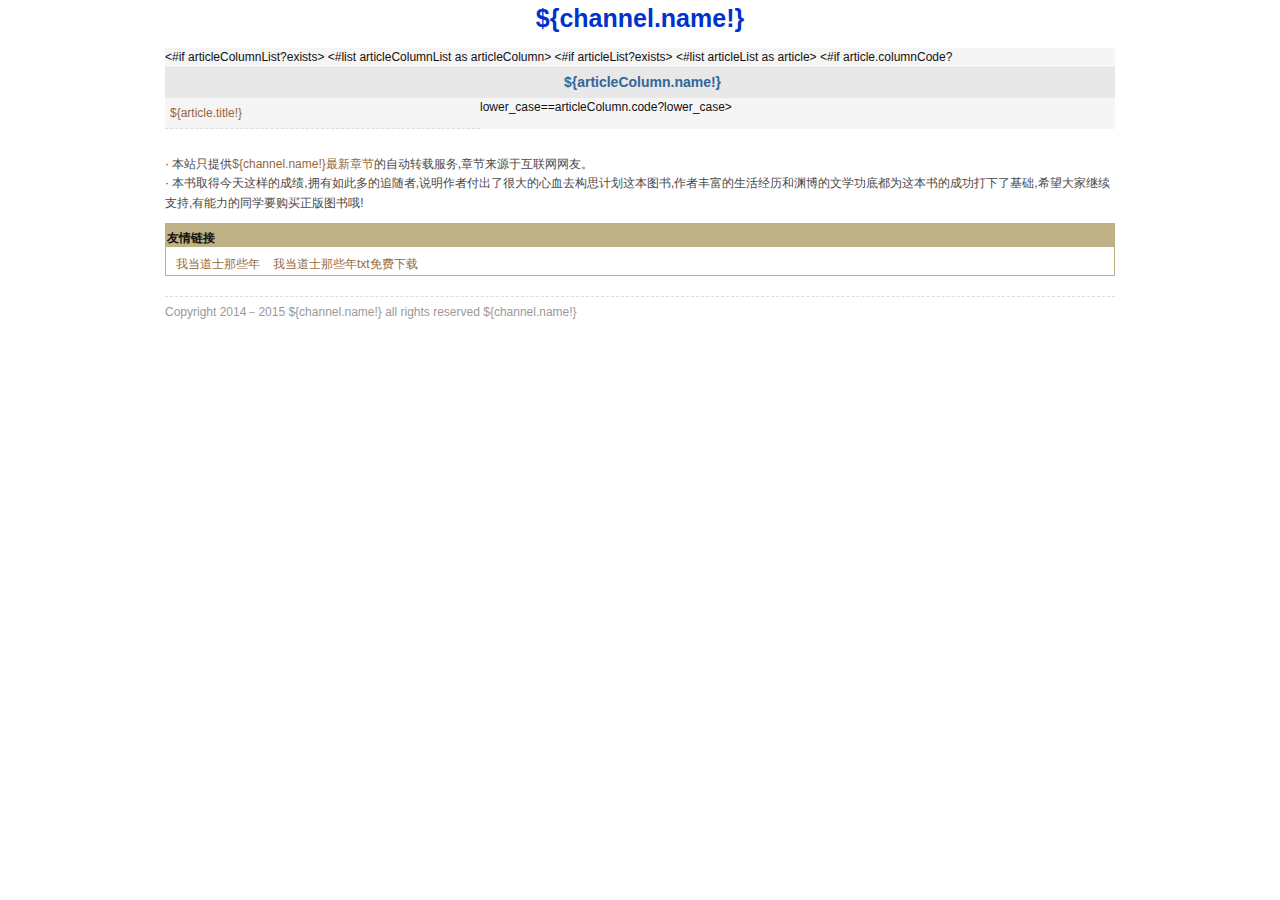
<file: doc/xiaoshuo templete/index.html>
<!--#config errmsg=""--><!DOCTYPE html PUBLIC "-//W3C//DTD XHTML 1.1//EN" "http://www.w3.org/TR/xhtml11/DTD/xhtml11.dtd">
<html xmlns="http://www.w3.org/1999/xhtml">
<head>
<title>${channel.name!}-${channel.name!}全文阅读</title>
<meta http-equiv="Content-Type" content="text/html; charset=utf-8" />
<meta name="keywords" content="${channel.name!} ${channel.name!}全文阅读" />
<meta name="description" content="《${channel.name!}》是一本非常好看的小说，${channel.name!}最新章节由网友更新，由网友上传更新在此分享${channel.name!}全文阅读。" />
<link rel="stylesheet" rev="stylesheet" href="./css/default.css" type="text/css" media="screen" />
<style type="text/css">
<!--
.STYLE1 {color: #0033CC}
.STYLE3 {font-size: 18px}
-->
</style>
</head>
<body>
<DIV class=top>
</DIV>
<div class="v"><h1 align="center" class="STYLE1">${channel.name!}</h1>
</div>
<!--
<div class="site clearfix">
<font size=2><strong>小说1:<a href="http://www.wddsnxn.org/yinyangdailiren/" target="_blank">《阴阳代理人》作者：暗丶修兰</a></strong></font>&nbsp;&nbsp;&nbsp;
<font size=2><strong><a href="http://www.wddsnxn.org/mindiaojuyiwenlu/" target="_blank">《民调局异闻录》作者：儿东水寿</a></strong></font>&nbsp;&nbsp;&nbsp;<font size=2><strong><a href="http://www.shizongzui.org/mayixiangshi/">《麻衣相士》作者：御风楼主人</a><br /></strong></font>
<font size=2><strong>小说2:<a href="http://www.513gp.org/mayishenxiang/" target="_blank">《麻衣神相》作者：御风楼主人</a></strong></font>&nbsp;&nbsp;&nbsp;<font size=2><strong><a href="http://www.513gp.org/zhongguoshipianjudaquan/" target="_blank">《中国式骗局大全》作者：我是骗子他祖宗</a></strong></font>&nbsp;&nbsp;&nbsp;<font size=2><strong><a href="http://www.513gp.org/qimenshushi/" target="_blank">《奇门术师》作者：雪冷凝霜</a><br /></strong></font><font size=2><strong>小说3:<a href="http://www.shizongzui.org/">《十宗罪》作者：蜘蛛</a></strong></font>&nbsp;&nbsp;&nbsp;
<font size=2><strong><a href="http://www.shizongzui.org/luobubozhizhou/" target="_blank">《罗布泊之咒》作者：周德东</a></strong></font>&nbsp;&nbsp;&nbsp;<font size=2><strong><a href="http://www.513gp.org/sangshibaofazhiquanjiaqiushenglu/" target="_blank">《丧尸爆发之全家求生路》作者：神爱朵朵</a><br /></strong></font><font size=2><strong>小说4:<a href="http://www.shizongzui.org/guicangren/" target="_blank">《鬼藏人》作者：李达</a></strong></font>&nbsp;&nbsp;&nbsp;<font size=2><strong><a href="http://www.513gp.org/wozhenshibianyiren/" target="_blank">《异变之镯》作者：小飞鹅</a></strong></font>&nbsp;&nbsp;&nbsp;<font size=2><strong><a href="http://www.shizongzui.org/xiongzhaibiji/" target="_blank">《凶宅笔记》作者：贰十三</a><br /></strong></font><font size=2><strong>小说5:<a href="http://miaojiangdaoshi.513gp.org/">南无袈裟理科佛最新作品《苗疆道事》</a></strong></font>&nbsp;&nbsp;&nbsp;<font size=2><strong><a href="http://www.shanhaimiwenlu.com/" target="_blank">《山海秘闻录》作者：仐三</a></strong></font>&nbsp;&nbsp;&nbsp;<font size=2><strong><a href="http://www.shizongzui.org/huangheguishi/" target="_blank">《黄河鬼事》作者：龙飞有妖气</a></strong></font>&nbsp;&nbsp;&nbsp;<font size=2><strong><a href="http://www.wddsnxn.org/daomenwangshi/" target="_blank">《道门往事》作者：最爱MISIC伯爵</a><br /></strong></font><font size=2><strong><img src="http://www.shizongzui.org/hot.gif" alt="" width="23" height="20" /><a href="http://www.shizongzui.org/535.html">更多精彩小说</a><br /><br /></strong></font></strong></font><strong>
<span class="STYLE3">道士下集<a href="http://www.shanhaimiwenlu.com/" target="_blank">《山海秘闻录》</a></span></strong>
<div><span class="site clearfix"><span style="float:right;">  </span>作者：仐三</span></div>
</div>
-->
<div class="booklist clearfix">
<#if articleColumnList?exists>
<#list articleColumnList as articleColumn>
<span class="v"> ${articleColumn.name!} </span>
	<#if articleList?exists>
	<#list articleList as article>
		<#if article.columnCode?lower_case==articleColumn.code?lower_case>
		<span> <a href="${article.id}.html">${article.title!}</a> </span>
		</#if>
	</#list>
	</#if>
</#list>
</#if>

</div>
<!--booklist-->
<div id="i_adbottom" class="clearfix">
  <div id="i_ad_b1"> </div>
  <div id="i_ad_b2"> </div>
</div>
<div class="bottomlink clearfix">
  <div class="ll"> · 本站只提供<a href="/${channel.code!}">${channel.name!}最新章节</a>的自动转载服务,章节来源于互联网网友。
    <br /> 
	· 本书取得今天这样的成绩,拥有如此多的追随者,说明作者付出了很大的心血去构思计划这本图书,作者丰富的生活经历和渊博的文学功底都为这本书的成功打下了基础,希望大家继续支持,有能力的同学要购买正版图书哦!<br> 
</div>
</div>
<div class="bg">
  <div class="links">
    <div class="links-title">友情链接</div>
    <div class="links-body">
      <ul>
        <li><a href="http://www.wddsnxn.org/" target="_blank">我当道士那些年</a></li>
<li><a href="http://www.wddsnxn.org/" target="_blank">我当道士那些年txt免费下载</a></li>
      </ul>
    </div>
  </div>
</div>
<!--页脚--> 
<div class="footer clearfix"> <span class="page-comment"> 
  </span> <span class="fright"> 
  <div id="pagebottom"> 
  </div> 
  </span> <span class="fleft gray-link"></script>Copyright 2014－2015 <a href="/${channel.code!}">${channel.name!}</a> all rights reserved <a href="/${channel.code!}">${channel.name!}</a>
  </span></div> 
<div id="allbottom"> </div>
</body>
</html>
</file>
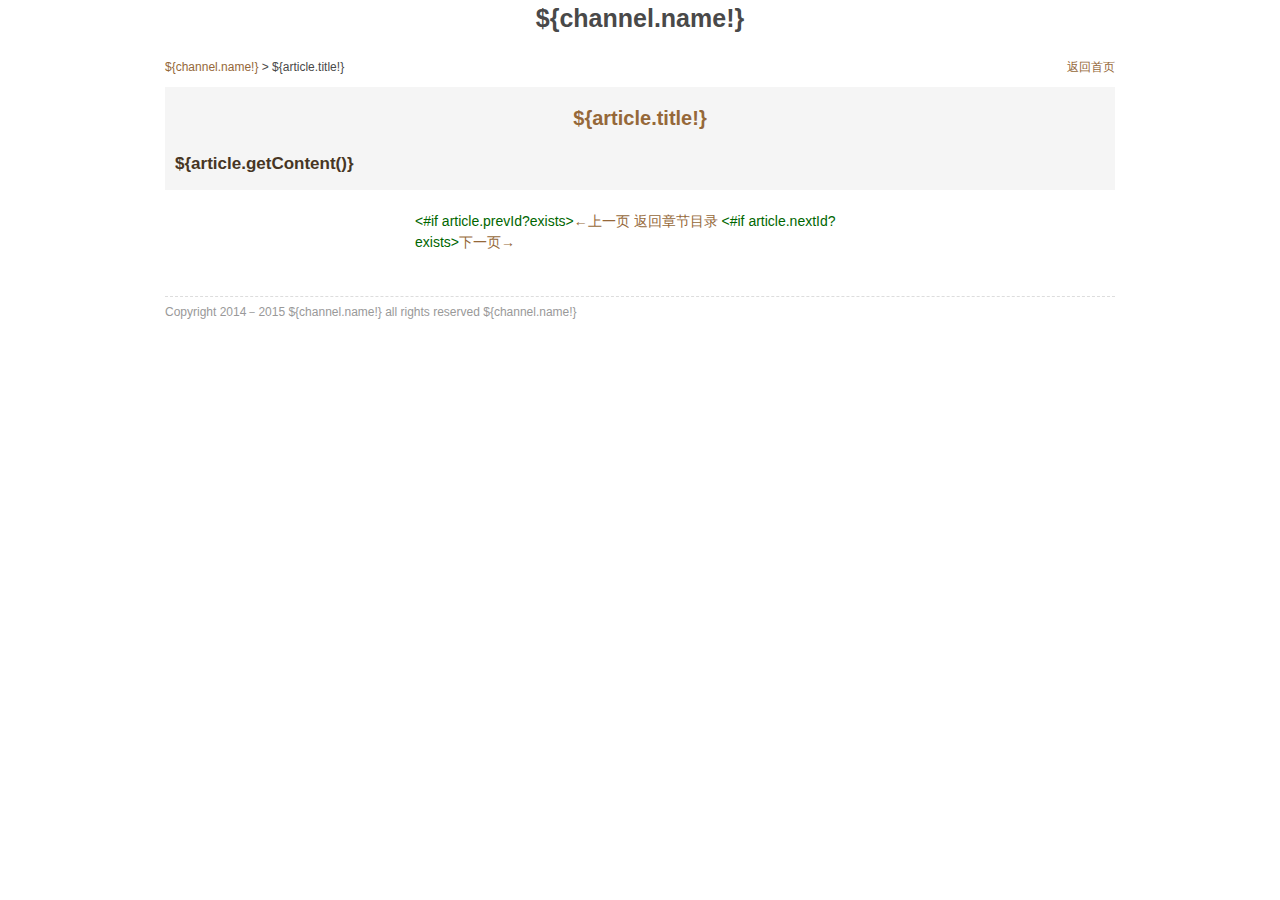
<file: doc/xiaoshuo templete/detail.html>
<!--#config errmsg=""--><!DOCTYPE html PUBLIC "-//W3C//DTD XHTML 1.1//EN" "http://www.w3.org/TR/xhtml11/DTD/xhtml11.dtd"> 
<html xmlns="http://www.w3.org/1999/xhtml"> 
<head> 
<title>${article.title!}</title>
<meta http-equiv="Content-Type" content="text/html; charset=utf-8" /> 
<meta name="keywords" content="${article.title!}-${channel.name!}" /> 
<meta name="description" content="${article.title!}-${channel.name!}" /> 
<link rel="stylesheet" rev="stylesheet" href="./css/default.css" type="text/css" media="screen" />
</head> 
<div class="v"><h1 align="center" class="STYLE1">${channel.name!}</h1></div>
<!--
<div class="site clearfix">
<font size=2><strong>小说1:<a href="http://www.wddsnxn.org/yinyangdailiren/" target="_blank">《阴阳代理人》作者：暗丶修兰</a></strong></font>&nbsp;&nbsp;&nbsp;
<font size=2><strong><a href="http://www.wddsnxn.org/mindiaojuyiwenlu/" target="_blank">《民调局异闻录》作者：儿东水寿</a></strong></font>&nbsp;&nbsp;&nbsp;<font size=2><strong><a href="http://www.shizongzui.org/mayixiangshi/">《麻衣相士》作者：御风楼主人</a><br /></strong></font>
<font size=2><strong>小说2:<a href="http://www.513gp.org/mayishenxiang/" target="_blank">《麻衣神相》作者：御风楼主人</a></strong></font>&nbsp;&nbsp;&nbsp;<font size=2><strong><a href="http://www.513gp.org/zhongguoshipianjudaquan/" target="_blank">《中国式骗局大全》作者：我是骗子他祖宗</a></strong></font>&nbsp;&nbsp;&nbsp;<font size=2><strong><a href="http://www.513gp.org/qimenshushi/" target="_blank">《奇门术师》作者：雪冷凝霜</a><br /></strong></font><font size=2><strong>小说3:<a href="http://www.shizongzui.org/">《十宗罪》作者：蜘蛛</a></strong></font>&nbsp;&nbsp;&nbsp;
<font size=2><strong><a href="http://www.shizongzui.org/luobubozhizhou/" target="_blank">《罗布泊之咒》作者：周德东</a></strong></font>&nbsp;&nbsp;&nbsp;<font size=2><strong><a href="http://www.513gp.org/sangshibaofazhiquanjiaqiushenglu/" target="_blank">《丧尸爆发之全家求生路》作者：神爱朵朵</a><br /></strong></font><font size=2><strong>小说4:<a href="http://www.shizongzui.org/guicangren/" target="_blank">《鬼藏人》作者：李达</a></strong></font>&nbsp;&nbsp;&nbsp;<font size=2><strong><a href="http://www.513gp.org/wozhenshibianyiren/" target="_blank">《异变之镯》作者：小飞鹅</a></strong></font>&nbsp;&nbsp;&nbsp;<font size=2><strong><a href="http://www.shizongzui.org/xiongzhaibiji/" target="_blank">《凶宅笔记》作者：贰十三</a><br /></strong></font><font size=2><strong>小说5:<a href="http://miaojiangdaoshi.513gp.org/">南无袈裟理科佛最新作品《苗疆道事》</a></strong></font>&nbsp;&nbsp;&nbsp;<font size=2><strong><a href="http://www.shanhaimiwenlu.com/" target="_blank">《山海秘闻录》作者：仐三</a></strong></font>&nbsp;&nbsp;&nbsp;<font size=2><strong><a href="http://www.shizongzui.org/huangheguishi/" target="_blank">《黄河鬼事》作者：龙飞有妖气</a></strong></font>&nbsp;&nbsp;&nbsp;<font size=2><strong><a href="http://www.wddsnxn.org/daomenwangshi/" target="_blank">《道门往事》作者：最爱MISIC伯爵</a><br /></strong></font><font size=2><strong><img src="http://www.shizongzui.org/hot.gif" alt="" width="23" height="20" /><a href="http://www.shizongzui.org/535.html">更多精彩小说</a></strong></font>
</div>
-->
<div class="site clearfix"><span style="float:right;">   <a href="/${channel.code!}" >返回首页</a></span><a href="/${channel.code!}">${channel.name!}</a>  > ${article.title!}</div>
<div class="chaptertitle clearfix"> 
  <h1>${article.title!}</h1> 
</div> 
<!--
<div id="p_adtop" class="clearfix"> 
	<div id="p_ad_t1"><script language="javascript" type="text/javascript" src="/a.js"></script></div> 
 
	<div id="p_ad_t2"><script language="javascript" type="text/javascript" src="/b.js"></script></div> 
 
	<div id="p_ad_t3"><script language="javascript" type="text/javascript" src="/c.js"></script></div> 
  <div id="p_ad_t4"></div> 
</div> 
-->
<div class="bookcontent clearfix" id="BookText">${article.getContent()}</div> 
<!--content--> 
 
<div id="p_ad_b1" class="clearfix"> 
</div> 
<div class="bottomlink clearfix"> 
  <div class="linkbtn clearfix"> <h2>
  <#if article.prevId?exists><a href="${article.prevId}.html"><span>←上一页</span></a></#if> 
  <a href="/${channel.code!}"><span>返回章节目录</span></a> 
  <#if article.nextId?exists><a href="${article.nextId}.html"><span>下一页→</span></a></#if></h2> </div> 
</div> 
<!--
<div class="bottomlink clearfix"> 
  <ul class="msg">
	<li class="msgname"><img src="http://www.wddsnxn.org/image/common/quote.gif" height="9" width="9" alt="quote" title="quote" />&nbsp;1.沙发</li>
	<li class="msgurl"><a href="http://www.wddsnxn.org/function/c_urlredirect.asp?url=" rel="nofollow" target="_blank"></a></li>
	<li class="msgarticle">沙发<blockquote><div class="quote quote3"><div class="quote-title">小说不错 于 2013-8-21 23:19:39 回复</div>小说不错啊~~</div></blockquote><blockquote><div class="quote quote3"><div class="quote-title">道士就是狗 于 2014-5-19 11:11:32 回复</div>哈哈哈哈逗死我了竟然还有这么逗B得小说人家肥皂剧你肥皂小说,看了第一章就懒得看了,真是次到极点不能再次的垃圾水货小说了</div></blockquote><blockquote><div class="quote quote3"><div class="quote-title">你爸 于 2014-6-7 14:04:07 回复</div>我觉得非常好看啊，不看不要BB</div></blockquote><blockquote><div class="quote quote3"><div class="quote-title">你爸 于 2014-6-7 14:04:34 回复</div>看第二遍</div></blockquote></li>
	<li class="msgtime">2013-8-10 20:21:01&nbsp;<a href="#comment" onclick="RevertComment('6253')">回复该留言</a></li>
</ul><ul class="msg">
	<li class="msgname"><img src="http://www.wddsnxn.org/image/common/quote.gif" height="9" width="9" alt="quote" title="quote" />&nbsp;2.啊啊</li>
	<li class="msgurl"><a href="http://www.wddsnxn.org/function/c_urlredirect.asp?url=" rel="nofollow" target="_blank"></a></li>
	<li class="msgarticle">啊</li>
	<li class="msgtime">2013-9-15 14:45:00&nbsp;<a href="#comment" onclick="RevertComment('8158')">回复该留言</a></li>
</ul><ul class="msg">
	<li class="msgname"><img src="http://www.wddsnxn.org/image/common/quote.gif" height="9" width="9" alt="quote" title="quote" />&nbsp;3.老李</li>
	<li class="msgurl"><a href="http://www.wddsnxn.org/function/c_urlredirect.asp?url=" rel="nofollow" target="_blank"></a></li>
	<li class="msgarticle">我来也</li>
	<li class="msgtime">2013-11-3 9:29:56&nbsp;<a href="#comment" onclick="RevertComment('11472')">回复该留言</a></li>
</ul><ul class="msg">
	<li class="msgname"><img src="http://www.wddsnxn.org/image/common/quote.gif" height="9" width="9" alt="quote" title="quote" />&nbsp;4.中彩</li>
	<li class="msgurl"><a href="http://www.wddsnxn.org/function/c_urlredirect.asp?url=" rel="nofollow" target="_blank"></a></li>
	<li class="msgarticle">我重新慢慢看，不急啊。</li>
	<li class="msgtime">2013-11-22 13:54:38&nbsp;<a href="#comment" onclick="RevertComment('14317')">回复该留言</a></li>
</ul><ul class="msg">
	<li class="msgname"><img src="http://www.wddsnxn.org/image/common/quote.gif" height="9" width="9" alt="quote" title="quote" />&nbsp;5.周火火</li>
	<li class="msgurl"><a href="http://www.wddsnxn.org/function/c_urlredirect.asp?url=" rel="nofollow" target="_blank"></a></li>
	<li class="msgarticle">突然想起来占以前的沙发</li>
	<li class="msgtime">2013-12-13 20:28:21&nbsp;<a href="#comment" onclick="RevertComment('18440')">回复该留言</a></li>
</ul><ul class="msg">
	<li class="msgname"><img src="http://www.wddsnxn.org/image/common/quote.gif" height="9" width="9" alt="quote" title="quote" />&nbsp;6.天涯独狼</li>
	<li class="msgurl"><a href="http://www.wddsnxn.org/function/c_urlredirect.asp?url=" rel="nofollow" target="_blank"></a></li>
	<li class="msgarticle">《苗疆蛊事》看完两遍了，于是跑过来这儿看看。<br/>对于三哥所说的“其实踩着这个整点儿出生的人，全中国也没多少，真的。”还真查了一下“根据统计局发布的2011年国民经济和社会发展统计公报，2011年，全年出生人口1604万人，出生率为11.93‰”<br/>嘿嘿，1604万够大吧？可一路除下来，每两秒才有一个人<blockquote><div class="quote quote3"><div class="quote-title">15065633223 于 2014-1-7 22:39:35 回复</div>请问<br/>苗疆蛊事更新完了吗？</div></blockquote><blockquote><div class="quote quote3"><div class="quote-title">天涯独狼 于 2014-2-21 4:42:34 回复</div>不对呀，我当初儿小错误，跟三三相似。<br/>“中午的十二点整，一秒不多，一秒不少”出生的中国人，并不少。<br/>按14亿除以24小时，再除以每小时3600秒，有一万六千人；按11年度出生的确1604万算，也有186人。<br/>以前多除了一个365天，变成限定是某一天的那个时候了</div></blockquote></li>
	<li class="msgtime">2013-12-25 3:36:34&nbsp;<a href="#comment" onclick="RevertComment('19767')">回复该留言</a></li>
</ul><ul class="msg">
	<li class="msgname"><img src="http://www.wddsnxn.org/image/common/quote.gif" height="9" width="9" alt="quote" title="quote" />&nbsp;7.天涯独狼</li>
	<li class="msgurl"><a href="http://www.wddsnxn.org/function/c_urlredirect.asp?url=" rel="nofollow" target="_blank"></a></li>
	<li class="msgarticle">川西南？是攀枝花还是凉山州呀</li>
	<li class="msgtime">2014-1-4 6:24:32&nbsp;<a href="#comment" onclick="RevertComment('21378')">回复该留言</a></li>
</ul><ul class="msg">
	<li class="msgname"><img src="http://www.wddsnxn.org/image/common/quote.gif" height="9" width="9" alt="quote" title="quote" />&nbsp;8.天涯独狼</li>
	<li class="msgurl"><a href="http://www.wddsnxn.org/function/c_urlredirect.asp?url=" rel="nofollow" target="_blank"></a></li>
	<li class="msgarticle">不对呀！三哥是不是犯了个小错，川西南应该就是攀枝花市和凉山彝族自治州。前者是地级市，但只辖几个区而辖县；后者有县，但州府所在地西昌只是县级市。可后面会提到三娃子的父母搬到了县城，我正看的一章说他回家前先到了故乡所在的地级市。<br/>雅安、乐山，应该不算川西南吧？</li>
	<li class="msgtime">2014-1-4 6:38:13&nbsp;<a href="#comment" onclick="RevertComment('21379')">回复该留言</a></li>
</ul><ul class="msg">
	<li class="msgname"><img src="http://www.wddsnxn.org/image/common/quote.gif" height="9" width="9" alt="quote" title="quote" />&nbsp;30.平凡</li>
	<li class="msgurl"><a href="http://www.wddsnxn.org/function/c_urlredirect.asp?url=" rel="nofollow" target="_blank"></a></li>
	<li class="msgarticle">再看一遍</li>
	<li class="msgtime">2014-8-27 7:15:19&nbsp;<a href="#comment" onclick="RevertComment('41614')">回复该留言</a></li>
</ul><div style="display:none;" id="divAjaxComment"></div>
<div class="post" id="divCommentPost">
	<p class="posttop"><a name="comment">发表评论:</a></p>
	<form id="frmSumbit" target="_self" method="post" action="http://www.wddsnxn.org/cmd.asp?act=cmt&amp;key=be48b75b" >
	<input type="hidden" name="inpId" id="inpId" value="245" />
	<input type="hidden" name="inpArticle" id="inpArticle" value="" />
	<input type="hidden" name="inpLocation" id="inpLocation" value="" />
	<p><input type="text" name="inpName" id="inpName" class="text" value="" size="28" tabindex="1" /> <label for="inpName">名称(必填)</label></p>
	<p><input type="text" name="inpEmail" id="inpEmail" class="text" value="" size="28" tabindex="2" /> <label for="inpEmail">邮箱(可以不填写)</label></p>
	<!--<p><input type="text" name="inpHomePage" id="inpHomePage" class="text" value="" size="28" tabindex="3" /> <label for="inpHomePage">网站链接</label></p>-->
	<!--
	<p><label for="txaArticle">正文(留言最长字数:1000)</label></p>
	<p>
	  
	</p>
	<p><input name="btnSumbit" type="submit" tabindex="6" value="提交" onclick="JavaScript:return VerifyMessage()" class="button" /> <input type="checkbox" name="chkRemember" value="1" id="chkRemember" /> <label for="chkRemember">记住我,下次回复时不用重新输入个人信息</label></p>
	<script language="JavaScript" type="text/javascript">objActive="txaArticle";ExportUbbFrame();</script>
	</form>
	<p class="postbottom">◎欢迎参与讨论，请在这里发表您的看法、交流您的观点。</p>
	<script language="JavaScript" type="text/javascript">LoadRememberInfo();</script>
</div>
</div>
--> 
<div id="p_ad_b2" class="clearfix"> 
</div> 
<!--页脚--> 
<div class="footer clearfix"> <span class="page-comment"> 
  </span> <span class="fright"> 
  <div id="pagebottom"> 
  </div> 
  </span> <span class="fleft gray-link"></script>Copyright 2014－2015 <a href="/${channel.code!}">${channel.name!}</a> all rights reserved <a href="/${channel.code!}">${channel.name!}</a>
  </span></div> 
<div id="allbottom"> 
</div>
</body>
</html>
</file>
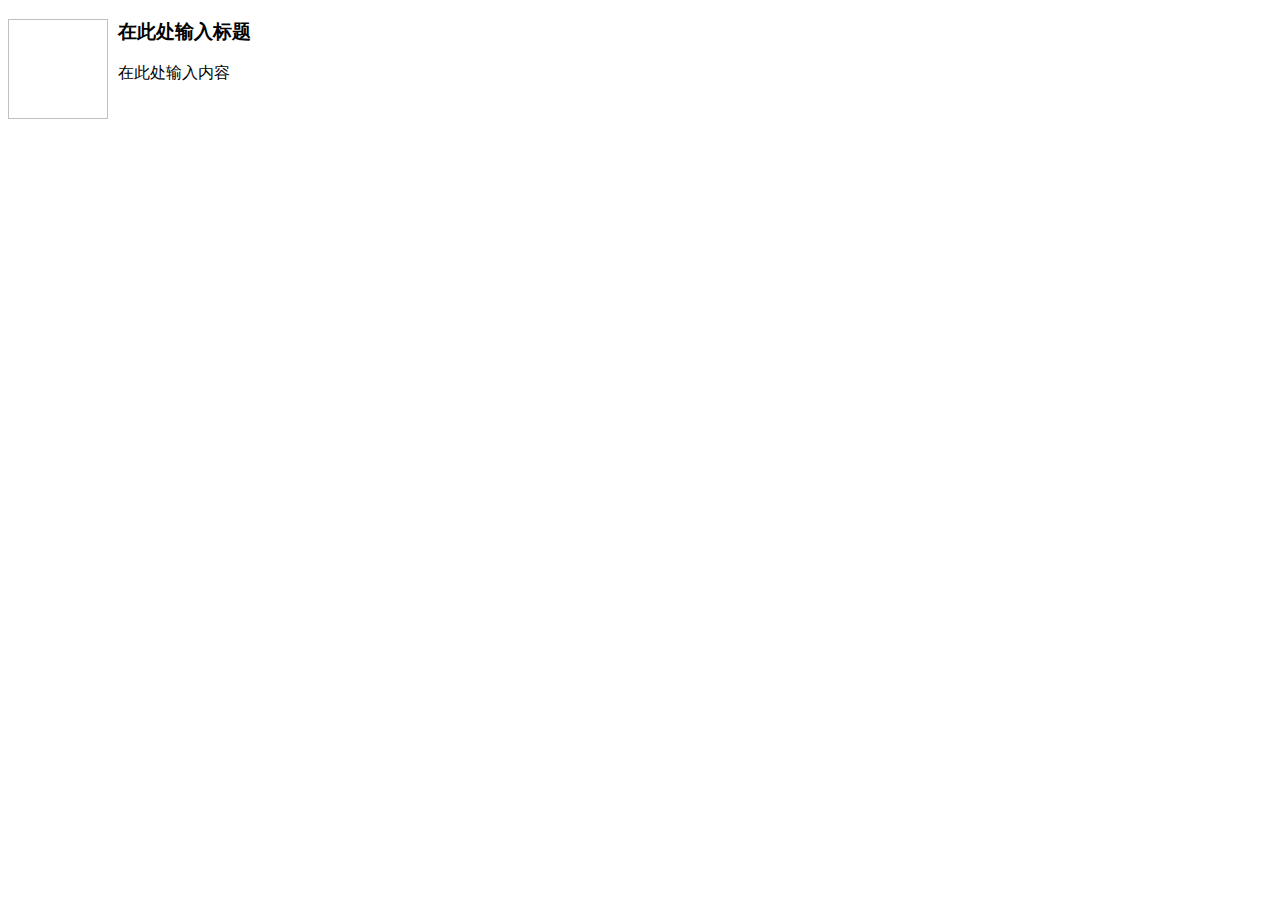
<file: webapp/kindeditor/plugins/template/html/1.html>
<!doctype html>
<html>
<head>
	<meta charset="utf-8" />
</head>
<body>
	<h3>
		<img align="left" height="100" style="margin-right: 10px" width="100" />在此处输入标题
	</h3>
	<p>
		在此处输入内容
	</p>
</body>
</html>
</file>
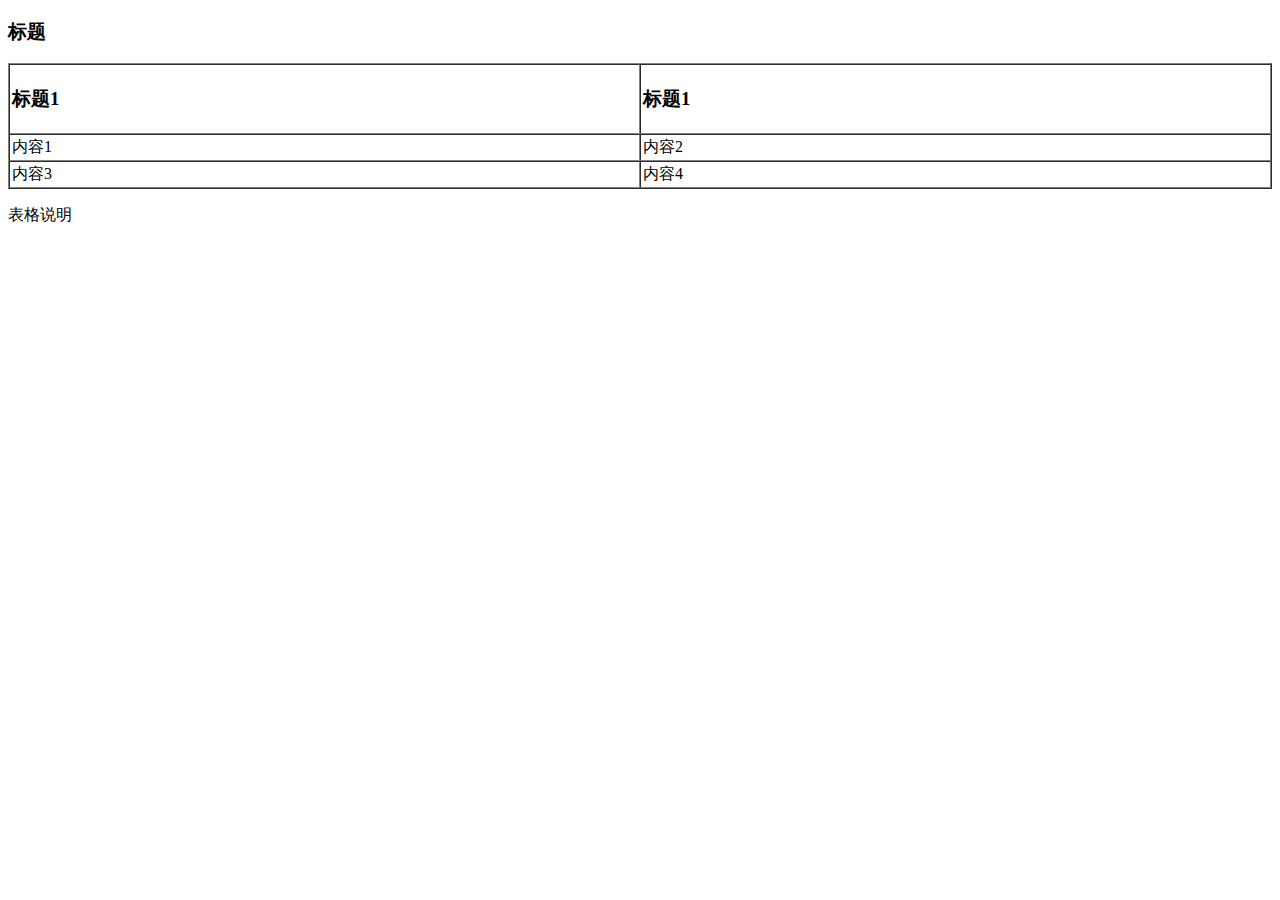
<file: webapp/kindeditor/plugins/template/html/2.html>
<!doctype html>
<html>
<head>
	<meta charset="utf-8" />
</head>
<body>
	<h3>
		标题
	</h3>
	<table style="width:100%;" cellpadding="2" cellspacing="0" border="1">
		<tbody>
			<tr>
				<td>
					<h3>标题1</h3>
				</td>
				<td>
					<h3>标题1</h3>
				</td>
			</tr>
			<tr>
				<td>
					内容1
				</td>
				<td>
					内容2
				</td>
			</tr>
			<tr>
				<td>
					内容3
				</td>
				<td>
					内容4
				</td>
			</tr>
		</tbody>
	</table>
	<p>
		表格说明
	</p>
</body>
</html>
</file>
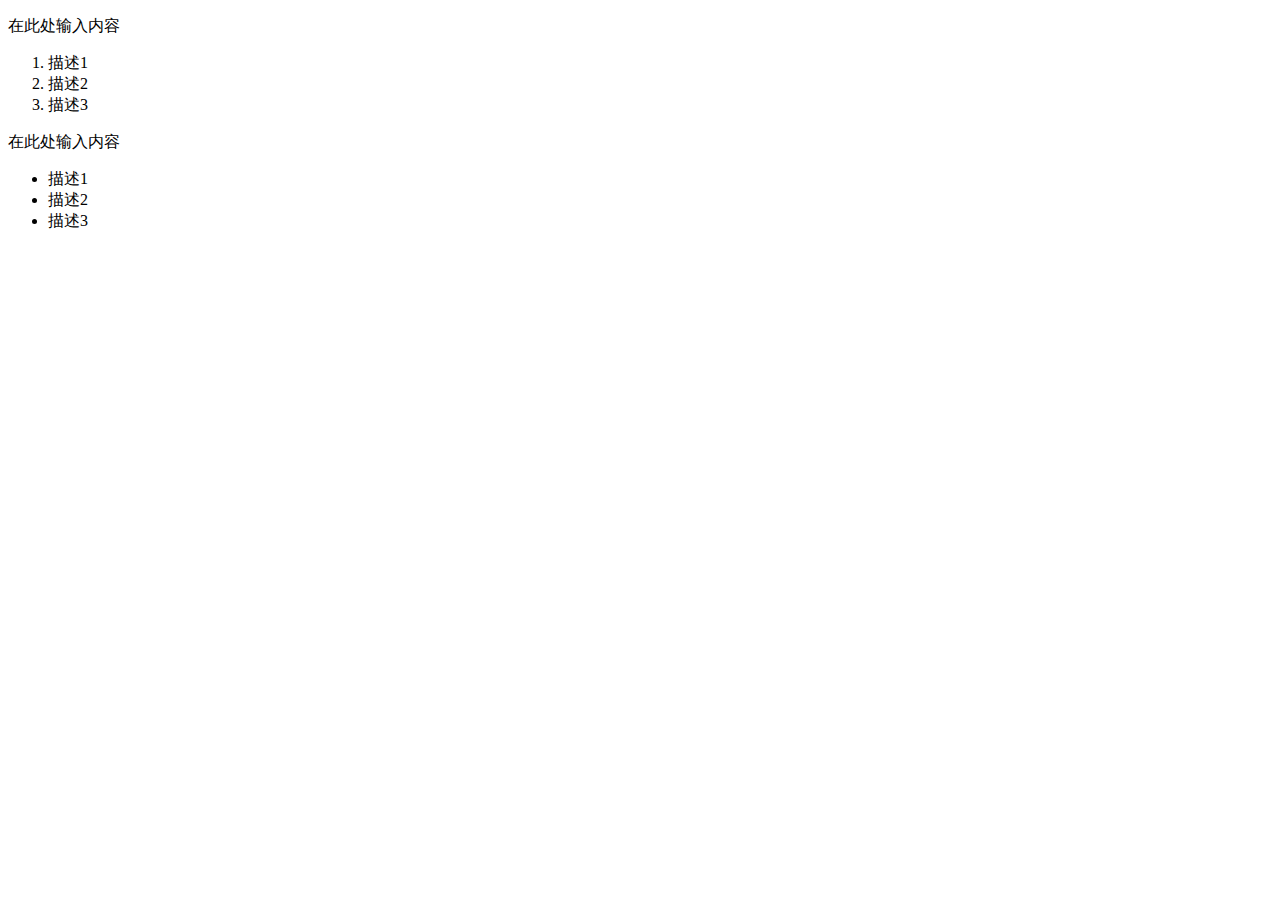
<file: webapp/kindeditor/plugins/template/html/3.html>
<!doctype html>
<html>
<head>
	<meta charset="utf-8" />
</head>
<body>
	<p>
		在此处输入内容
	</p>
	<ol>
		<li>
			描述1
		</li>
		<li>
			描述2
		</li>
		<li>
			描述3
		</li>
	</ol>
	<p>
		在此处输入内容
	</p>
	<ul>
		<li>
			描述1
		</li>
		<li>
			描述2
		</li>
		<li>
			描述3
		</li>
	</ul>
</body>
</html>
</file>
<file: doc/xiaoshuo templete/css/default.css>
html{color:#111;background:#fff}
body,div,dl,dt,dd,ul,li,h1,h2,h3,h4,h5,h6,pre,code,form,fieldset,legend,input,button,textarea,blockquote{margin:0;padding:0}
table{border-spacing:0;border-collapse:collapse;border:none;padding:0;margin:0}
fieldset,img{border:0}
.clearfix:after{content:".";display:block;height:0;clear:both;visibility:hidden}
.clearfix{zoom:1;_height:1px;display:block}
*html .clearfix{height:1%}
*+html .clearfix{height:1%}
ul{list-style:none;list-style-type:none;margin:0;padding:0}
h1,h2,h3,h4,h5,h6{font-size:100%;font-weight:400}
input,button,textarea,select,optgroup,option{font-family:inherit;font-size:inherit;font-style:inherit;font-weight:inherit}
input,button,textarea,select{*font-size:100%}
/*img{cursor:hand;}*/
body,td,th{font-size:12px;font-family:宋体,verdana,arial,sans-serif,"times new roman";line-height:162%}
.logo h1 {height:59px;text-indent:-9999px;background:url(logo.png) no-repeat center top;}
h1{display:block;font-size:25px;font-weight:700;color:#494949;margin:0;padding:5px 0px 15px;line-height:1.1em}
h3{height:26px;margin-left:4px;font:14px arial, helvetica, sans-serif;color:#666;margin-bottom:1px;line-height:150%;background:url(/images/topicbar.gif) no-repeat right top}
h3 img{margin:1px 1px 0 0}
h4{height:26px;margin:0 0 10px 4px;overflow:hidden;font:12px arial, helvetica, sans-serif;color:#666;line-height:1.8em;background:url(/images/topicbar.gif) no-repeat right top}
h2{font-size:14px;color:#060;margin:0 0 12px;line-height:150%}
.fleft{float:left;}
.fright{float:right;}
.cleft{clear:left;}
.ll{float:left}
.rr{float:right}
.trr{text-align:right}

/*默认风格,蓝色*/
a {	color:#956839; background-color: transparent; text-decoration: none;}
a:link{color:#956839;text-decoration:none}
a:visited{color:#956839;text-decoration:none}
a:hover{color:#fff;text-decoration:none;background:#956839}
a:active{color:#fff;text-decoration:none;background:#f93}
/*顶部导航*/
#header { width:100%;margin:0 0 40px 0;background:none; }
#header:after, .site-nav:after, .top-nav-items:after, .top-nav:after,.site-nav .bd:after { content:'\0020';display:block;clear:both;height:0; }
.top-nav{clear:both;width:100%;color:#555;margin-bottom:1.9em;height:33px;background:url(/images/t_bg.png) repeat-x top;_background:none;_filter:progid:dximagetransform.microsoft.alphaimageloader(src='/images/t_bg.png',sizingmethod='scale')}
.top-nav .bd { width:950px;margin:0 auto;}
.top-nav-items { float:left;*position:relative;font-size:12px;margin-top:3px; }
.top-nav-items li { float:left;display:inline;margin:2px 20px 0 0; }
.nav-srh { float:left;height:38px;padding-left:5px;}
.nav-srh form { padding:0 1px 0 0;height:38px;*float:left;} 
.nav-srh input {} 
.nav-srh .input{ float:left;background:#fff;padding:0 2px;width:210px;height:26px;line-height:26px;border:1px solid #a6d098;border-right:0;}
.nav-srh .inp { padding-top:5px;width:326px; } 
.nav-srh .bn-srh { width:54px;height:29px;font-size:13px;padding:1px 0 3px 3px;border:none;background:transparent url(/images/ui_ns_sbg4.png) no-repeat 0 -100px;cursor:pointer;letter-spacing:3px;text-align:center; }
.nav-srh .bn-srh { padding:2px 0 0 0\9; } 

.selSearch{float:left;width:50px;background:#fff;height:26px;line-height:26px;border:1px solid #a6d098;border-left:none;}
.nowSearch{float:left;width:30px;height:25px;line-height:26px;padding-top:1px;overflow:hidden;padding-left:4px;color:#454545; cursor:pointer}
.btnSel{float:right;border-left:1px solid #ccc;width:14px;height:26px;}
.btnSel a{background:url(/images/sear_off.gif) no-repeat;display:block;width:14px;height:26px;}
.btnSel a:hover{background:url(/images/sear_on.gif) no-repeat;border:1px solid #fff;width:12px;height:24px;}
.selOption{ z-index:999;position:absolute;margin-left:-1px;width:50px;background:#fff;border:1px solid #ccc;clear:both; height:auto}
.selOption a{display:block;height:25px;padding-left:5px;line-height:25px;color:#000;}
.selOption a:hover{color:#fff;background:#29A5EA;text-decoration:none;}

.site-nav .nav-srh { float:right; }
.site-nav { width:950px;margin:0 auto;height:36px;clear:both;margin-bottom:10px;border-bottom:1px dashed #ddd;padding-bottom:5px;}
.site-nav .bd { float:right;height:36px;width:84%; }
.site-nav-logo { float:left;position:relative;margin-top:5px;display:inline;}
#db-nav-main .site-nav-logo em { display:none; }
#db-nav-main .bd { width:82%;background-color:#e7f3e7; } 
.site-nav-logo em { position:absolute;right:-15px;bottom:3px;width:12px;height:14px;line-height:10em;overflow:hidden;background:url(/images/ui_ns_sbg4.png) no-repeat -280px -100px;visibility:hidden; } 
.site-nav-logo .on em { visibility:visible; } 
.site-nav-logo img { margin-bottom:-3px; }
.site-nav-logo a:hover,
.site-nav-logo a:active,
.site-nav-logo a { background:transparent; }
.top-nav-info { float:right;margin-top:5px;*margin-top:6px; }
.top-nav a:link,
.top-nav a:visited,
.top-nav a:hover,
.top-nav a:active { color:#566d5e; }
.top-nav a:hover { background-color:#566d5e;color:#fff; }
.top-nav li.on { color:#000; }
.top-nav li.on, .top-nav li.on a:link, .top-nav li.on a:visited, .top-nav li.on a:hover, .top-nav li.on a:active { color:#219a44;font-weight:800; }
.top-nav li.on a:hover { color:#fff;background:#219a44; }
.top-nav em, .site-nav em { font-style:normal; }
.top-nav-info a { margin-left:10px; }
.site-nav-items { float:left;line-height:36px;color:#d4d4d4; }
.site-nav-items li { float:left;margin:3px 14px 0 0;background:url(/images/ui_ns_sbg4.png) no-repeat 0 -140px;display:inline;}
.site-nav-items li.nobg{background:none;}
.site-nav-items li a:link,
.site-nav-items li a:hover,
.site-nav-items li a:visited,
.site-nav-items li a:active { font-size:14px;color:#0c7823;margin-left:14px;vertical-align:middle; }
.site-nav-items li a:hover { background-color:#0c7823;color:#fff; }
.site-nav h1 { font-size:21px;padding:8px 0; }
.nav-tip { margin-bottom:-2em;text-align:right;line-height:2;*position:relative; }
.nav-tip a { margin-left:10px;}
.srh-group { border-top:1px solid #ddd;margin-top:5px;padding-top:5px; }
.srh-group a:hover { background:#777 !important; }
.single-nav { padding-top:15px; }
.blur { color:#ddd; }
.bgs{background:#FFF6ED;border-bottom:1px solid #F2EDE7;height:24px;padding-top:4px;}


.xsbody{width:950px;margin:0 auto;min-height:420px;}
.content{float:left;}
.side{float:right;width:310px;}
.block-left{width:600px;margin-top:20px;overflow:hidden;}
.block-right{width:310px;margin-top:20px;overflow:hidden;}
.block-all{width:950px;margin-top:20px;overflow:hidden;}
.blocktitle{font-size:14px;color:#060;line-height:150%;}
.blocktitle .title{float:left;font-size:14px;color:#060;line-height:150%;}
.blocktitle .more{font-size:12px;line-height:150%;color:#666;}


.site {color:#494949;font-size:12px;width:950px;margin:10px auto;}
/*标题*/
.booktitle {color:#494949;font-size:12px;width:950px;margin:0 auto;margin-top:20px;}
.booktitle h1{text-align:center;}
.booktitle span{padding-top:10px;padding:10px 0 0 10px;}
.booktitle .author{float:left}
.booktitle .link{float:right;height:24px;line-height:24px;margin-right:10px;}
.booktitle .link img{margin-left:5px;}
#setting{float:left;width:400px;height:24px;line-height:24px;font-size:14px;}
#setting label{float:left;color:#060;}
#setting em{float:left;margin-left:10px;font-style:normal;color:#060}
#setting img{margin-left:5px;float:left; display:inline;}

a.redbutt{overflow:hidden;background:transparent url(/images/redbtn.gif) no-repeat scroll right top;color:#ff7676;height:24px;padding-right:7px;font:normal 12px 宋体;margin:0 5px 0 0;text-decoration:none;display:block;cursor:pointer;float:left;}
a.redbutt span{background:transparent url(/images/redbtn.gif) no-repeat;display:block;padding:4px 1px 4px 8px;line-height:18px}
html*a.redbutt span{[font-size:12px;padding-top:3px;]padding-top:4px}
a.redbutt input{*margin-top:-1px;padding:0;line-height:18px;background:none;color:#ff7676;border:0;cursor:pointer;*width:auto;_width:0;*overflow:visible}
a.redbutt:visited{color:#ff7676;text-decoration:none}
a.redbutt:hover{background:transparent url(/images/redbtn.gif) no-repeat right -24px;color:#fff}
a.redbutt:hover span,a.redbutt:hover input{background-position:left -24px;color:#fff}

/*列表*/
.booklist{width:950px;margin:0 auto;background:#f5f5f5;}
.booklist span{float:left;width:310px;height:30px;overflow:hidden;line-height:30px;border-bottom:1px dashed #ddd;padding-left:5px;overflow:hidden;text-overflow:ellipsis;white-space:nowrap;}
.booklist span.v{width:945px;font-size:14px;color:#369;line-height:200%;border:0;background:#e8e8e8;border-top:1px solid #e0e0e0; font-weight:bold;padding-left:5px;text-align:center;}
/*底部link*/
.bottomlink {color:#494949;font-size:12px;width:950px;margin:0 auto;margin-top:10px;}
/*index广告*/
#i_adtop{width:950px;margin:0 auto;padding-bottom:10px;padding-top:10px;background:#f5f5f5;text-align:center;}
#i_adtop div{float:left;margin-left:12px;margin-bottom:5px;}

#i_ad_t1,#i_ad_t2,#i_ad_t3,#i_ad_t4{text-align:center;}
#i_ad_top,#i_ad_b1{margin:0 auto;margin:5px;padding:5px 0 1px 0;text-align:center;}
/***********内容页**********/
.chaptertitle {color:#494949;font-size:12px;width:950px;margin:0 auto;background:#f5f5f5;}
.chaptertitle h1{text-align:center;display:block;font-size:20px;font-weight:bold;margin:5px;padding:20px 0px 5px;line-height:1.1em;color:#956839;}
/*page广告*/
#p_adtop{width:950px;margin:0 auto;padding-top:10px;background:#f5f5f5;text-align:center;}
#p_adtop div{float:left;margin-left:12px;margin-bottom:5px;text-align:center;}

#p_ad_t1,#p_ad_t2,#p_ad_t3,#p_ad_t4{text-align:center;}
#p_ad_top,#p_ad_b1,#p_ad_b2{margin:0 auto;margin:5px;padding:5px 0 1px 0;text-align:center;}
/*正文*/
.bookcontent{color:#473624;font-size:17px; font-weight:bold;width:930px;margin:0 auto;padding:10px;line-height:180%;background:#f5f5f5;font-family:"微软雅黑",宋体,新细明体,segoe ui, verdana, arial, sans-serif;}
.divimage {text-align: center}
.page-msg{font-size:12px;color:#060;display:block;clear:both;}
.page-msg a{color:#060;}
.page-msg a:hover{color:#fff;background:#060;}
#msg-bottom span{color:#006000}

.toolbar{width:950px;margin:0 auto;background:#f5f5f5;}
#mark_bar{margin:0px auto;width:570px;height:50px;color:#666;margin-bottom:10px;}
.mark{float:left;cursor:pointer;text-align:center;width:189px;height:48px; background:url(/images/mark.gif) no-repeat -189px 0;font-family:微软雅黑,Arial,Helvetica, sans-serif,Lucida, Lucida Grande, Tahoma;}
.mark div{padding:13px; }
.mark div span{font-size:20px;font-weight:bold;}
.linkbtn{margin:0px auto;width:450px;}
/*页脚*/
.footer{width:950px;margin:0 auto;color:#999;padding-top:6px;margin-top:20px;overflow:hidden;border-top:1px dashed #ddd;}
.footer .gray-link a:link,.footer .gray-link a:visited,.footer .gray-link a:active{color:#999;background:none}
.footer .gray-link a:hover{color:#fff;background:#999}
.footer .blue-link a:link,#footer .blue-link a:visited,#footer .blue-link a:active{color:#369;background:none}
.footer .blue-link a:hover{color:#fff;background:#039}
.footer #btips{margin-top:40px;display:none;}
.footer .page-comment{display:none;}

/**********提示窗口类*******************/

.popbox{
	position:absolute;
	width:190px !important;
	height:110px !important;
	width:200px;
	height:120px;
	border: 1px solid #a3bee8;
	background: #f0f7ff;
	color: #ff0000;
	font-size: 12px;
	line-height:120%;
	padding: 3px;
	display:none;
	z-index:9999;
}

.ajaxtip{
	position:absolute;
	border: 1px solid #a3bee8;
	background: #f0f7ff;
	color: #ff0000;
	font-size: 12px;
	line-height:120%;
	padding: 3px;
	z-index:1000;
}

#tips {
	border: 1px solid #a3bee8;
	padding: 3px;
	display: none;
	background: #f0f7ff;
	position: absolute;
	z-index: 2000;
}

#dialog{
	position:absolute;
	top:0px;
	left:0px;
	border: 5px solid #8bcee4;
	background: #f1f5fa;
	font-size: 12px;
	line-height:120%;
	padding: 20px 10px 10px 10px;
	visibility: hidden;
}

#mask{
	position:absolute;
	top:0px;
	left:0px;
	background: #777777;
	filter: Alpha(opacity=30);
	opacity: 0.3;
}
/*.msg li {background-color:#f5f5f5;}
.msg .msgname{color:#956839;font-size:14px;}
.msgtime {text-align:right;}*/

.bg {border-bottom-style: none;
border-top-style: none;
clear: both;
margin: 0px auto;
overflow: hidden;
position: relative;
width: 950px;
z-index: 140;
}
.links {border: 1px solid #BFB186;float: left;margin-top: 10px;text-align: left;width: 948px;}
.links-title {background: #BFB186 repeat-x;border-left: 1px solid #BFB186;border-right: 1px solid #BFB186;font-weight: bold;height: 18px;padding-bottom: 0px;padding-top: 5px;text-align: left;}
.links-body ul {margin-bottom: 5px;margin-left: 0px;margin-top: 8px;}
.links-body li {float: left;list-style-type: none;padding-left: 10px;padding-right: 3px;}

ul.msg {padding:0; text-align:left; list-style-position : outside; }
li.msgname { border-bottom:1px solid Silver; padding:2px 0 2px 5px; margin:0px; }
li.tbname { border-bottom:1px solid Silver; padding:2px 0 2px 5px; margin:0px; }
li.msgurl { border-left:1px solid Silver; border-right:1px solid Silver; text-align:right; padding:2px 10px 2px 10px; margin:0; background:#E6E5DC; }
li.msgarticle { border-left:1px solid Silver; border-right:1px solid Silver; list-style-position : outside; padding:10px 5px; margin:0; background:#F6F4EE; line-height:150%; }
li.msgtime { border-left:1px solid Silver; border-right:1px solid Silver; border-bottom:1px solid Silver; text-align:right; padding:2px 5px 0 10px; margin:0 0 0 0; background:#F6F4EE; }
li.mutualityurl { border-left:1px solid Silver; border-right:1px solid Silver; text-align:left; padding:3px 10px 0px 10px; margin:0; background:#F6F4EE; line-height:150%; }
div.quote { background:#FFFFFF; margin:15px 6px; padding:2px; border-radius: 3px; border:1px solid #c6c6c6; }
div.quote div.quote-title { font-size:100%; background:#E6E5DC; border-bottom:1px solid c6c6c6; margin:0 0 10px 0; padding:2px; }
</file>
